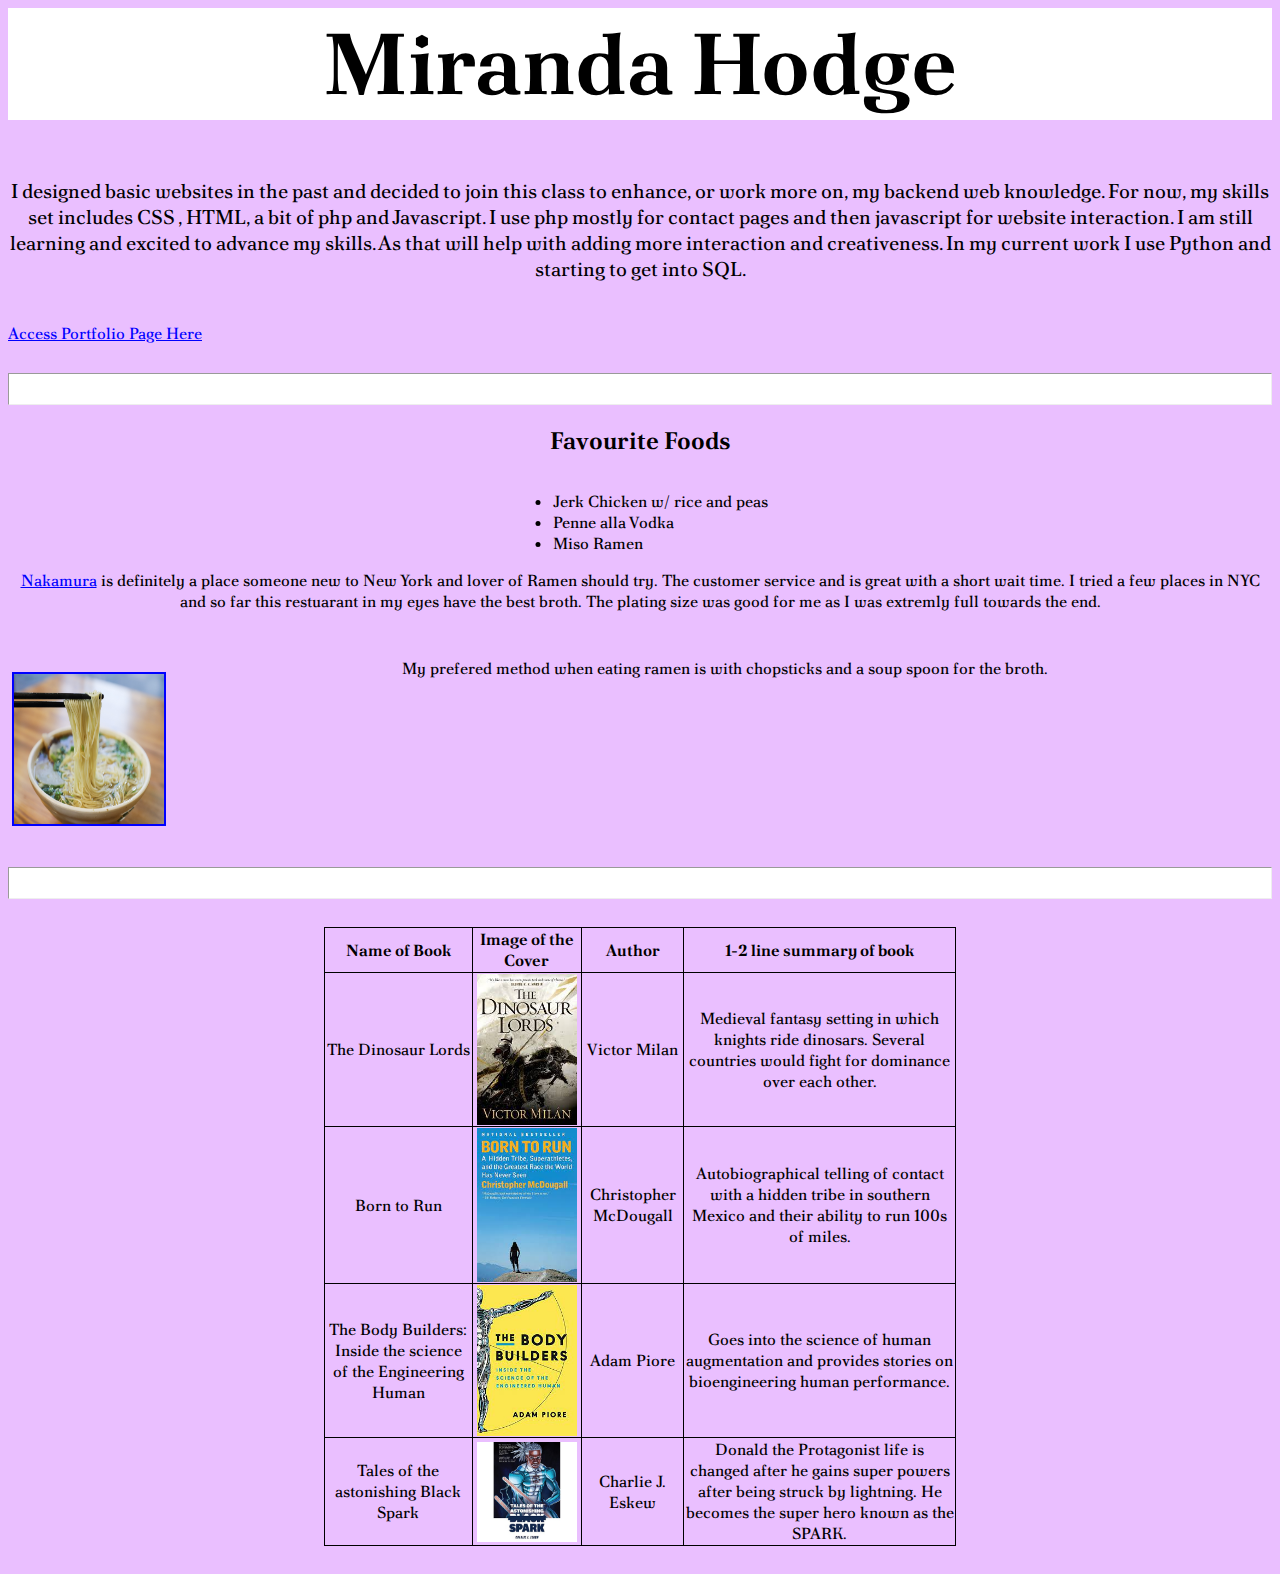
<file: index.html>
<html>

<header>
  <meta charset="utf-8">
  <title> Problem Set 1-1 HTML </title>
  <link rel="stylesheet" href="style.css">
  <link rel="preconnect" href="https://fonts.googleapis.com">
  <link rel="preconnect" href="https://fonts.gstatic.com" crossorigin>
  <link href="https://fonts.googleapis.com/css2?family=Poltawski+Nowy:wght@500&display=swap" rel="stylesheet">
</header>
<body>
<h1>Miranda Hodge</h1>

<!---A paragraph about why you wanted to take this class and any web programming and/or software development skills you already have.-->

<div class ="paragraph_header" >
<p>I designed basic websites in the past and decided to join this class to enhance, or work more on, my backend web knowledge.  For now, my skills set includes CSS , HTML, a bit of php and Javascript. I use php mostly for contact pages and then javascript for website interaction. I am still learning and excited to advance my skills. As that will help with adding more interaction and creativeness. In my current work I use Python and starting to get into SQL. </p>
<br>
<a href ="https://mirandah111.github.io/about/portfolio.html">Access Portfolio Page Here</a>
</div>
<br>
<hr>
<!--A list of your 3 favorite foods--->

<h2>Favourite Foods</h2>
<ul>
  <li>Jerk Chicken w/ rice and peas</li>
  <li>Penne alla Vodka</li>
  <li>Miso Ramen</li>

</ul>

<br>
<!--A link to your favorite restaurant -->

<center>
<a href ="https://www.nakamuranyc.com/">Nakamura</a>
<span>is definitely a place someone new to New York and lover of Ramen should try. The customer service and is great with a short wait time. I tried a few places in NYC and so far this restuarant in my eyes have the best broth. The plating size was good for me as I was extremly full towards the end. </span>

</center>


<!--An image of your favorite food with a few lines about your favorite way to serve/eat it. The text should wrap around the right side of the image.-->




<div class="imgcontainer">
    <img src= "img/ramen.jpg" alt >

  <p> My prefered method when eating ramen is with chopsticks and a soup spoon for the broth. </p>

</div>


<hr>


<!---A table that contains the following data about 4 of your favorite books. Each should include-->
<div class="tablecontainer">  
<table>
  <tr>
    <th>Name of Book</th>
    <th>Image of the Cover</th>
    <th>Author</th>
    <th>1-2 line summary of book</th>
  </tr>
  <tr>
    <td>The Dinosaur Lords</td>
    <td valign="middle" align="center"> <img src="img/Dinolords.jpeg" width="100" /></td>
    <td>Victor Milan</td>
    <td>Medieval fantasy setting in which knights ride dinosars. Several countries would fight for dominance over each other. </td>
  </tr>
  <tr>
    <td>Born to Run</td>
    <td valign="middle" align="center"> <img src="img/borntorun.jpeg" width="100" /></td>
    <td>Christopher McDougall</td>
    <td>Autobiographical telling of contact with a hidden tribe in southern Mexico and their ability to run 100s of miles.</td>
  </tr>
  <tr>
    <td>The Body Builders: Inside the science of the Engineering Human</td>
    <td valign="middle" align="center"> <img src="img/bodybuilder.jpeg" width="100" /></td>
    <td>Adam Piore</td>
    <td>Goes into the science of human augmentation and provides stories on bioengineering human performance.</td>
  </tr>
  <tr>
    <td>Tales of the astonishing Black Spark</td>
    <td valign="middle" align="center"> <img src="img/blackspark.jpeg" width="100" /></td>
    <td>Charlie J. Eskew</td>
    <td>Donald the Protagonist life is changed after he gains super powers after being struck by lightning. He becomes the super hero known as the SPARK.</td>
  </tr>
</table>


</div>
</div>
</body>
</html>
</file>
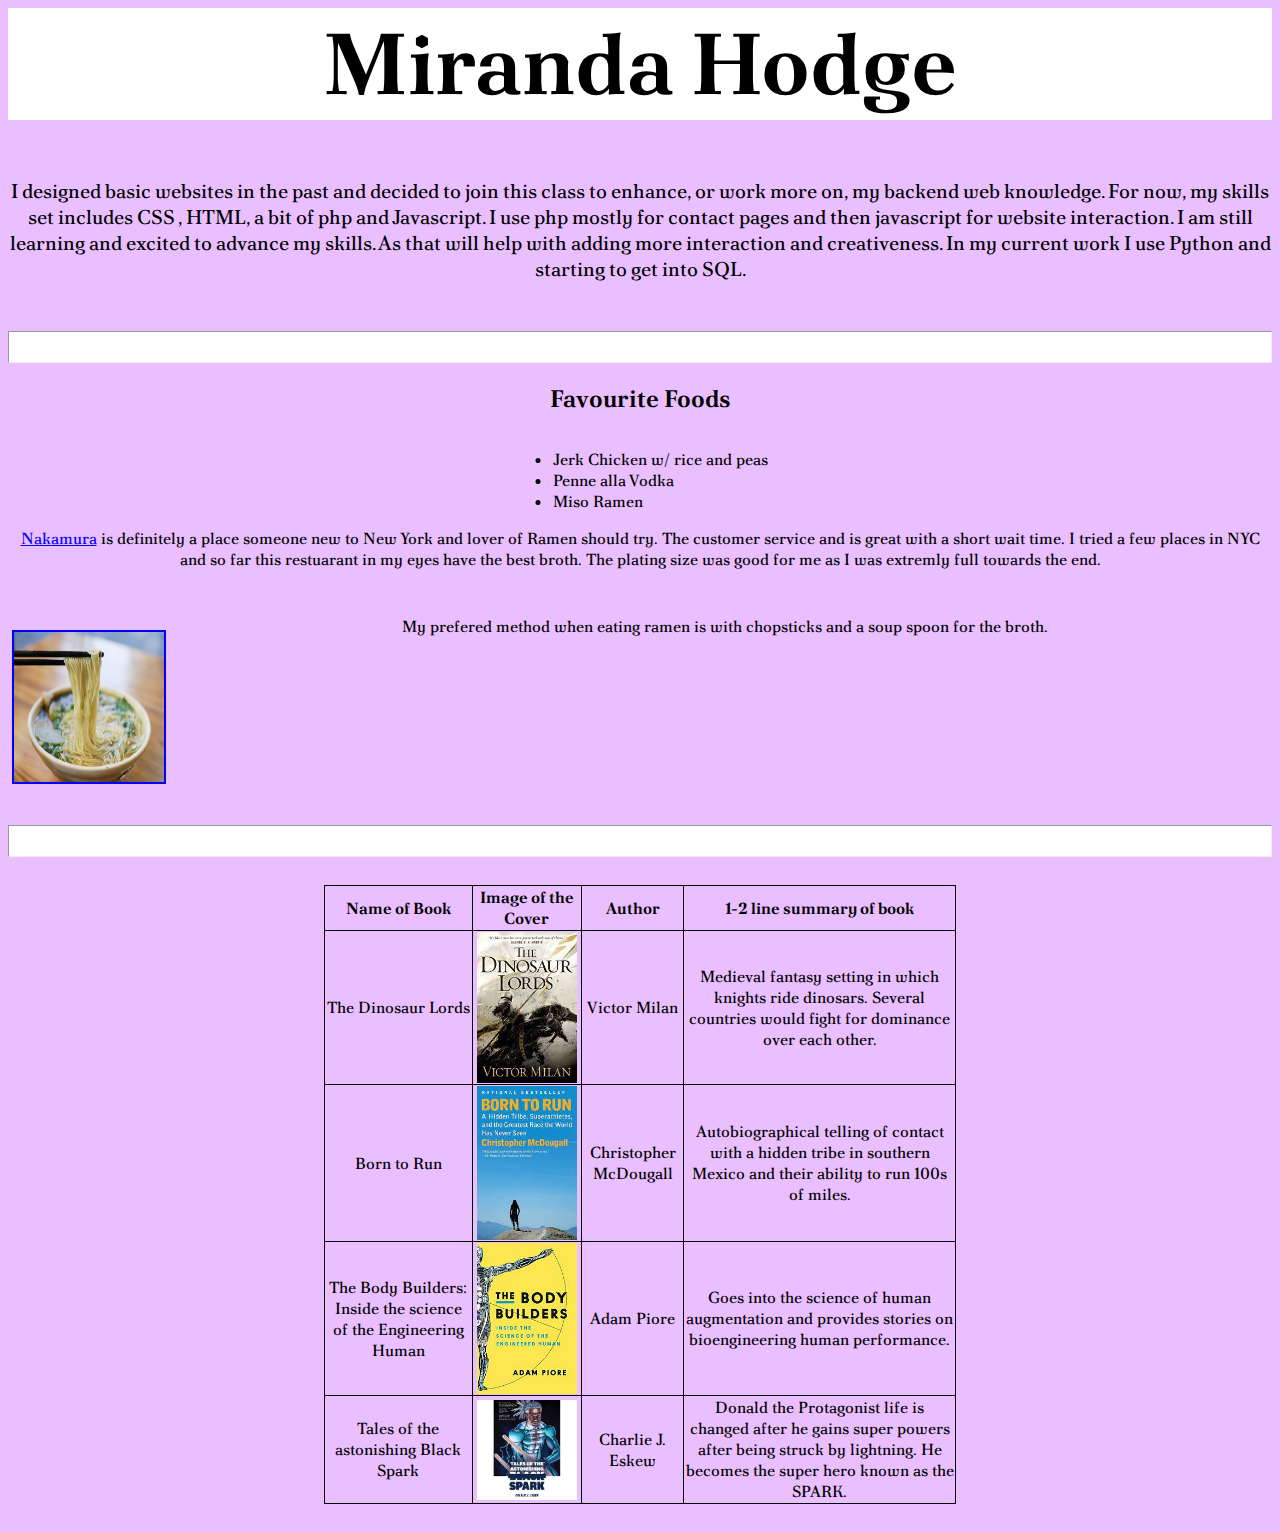
<file: about.html>
<html>

<header>
	<meta charset="utf-8">
	<title> Problem Set 1-1 HTML </title>
	<link rel="stylesheet" href="style.css">
	<link rel="preconnect" href="https://fonts.googleapis.com">
	<link rel="preconnect" href="https://fonts.gstatic.com" crossorigin>
	<link href="https://fonts.googleapis.com/css2?family=Poltawski+Nowy:wght@500&display=swap" rel="stylesheet">
</header>
<body>
<h1>Miranda Hodge</h1>

<!---A paragraph about why you wanted to take this class and any web programming and/or software development skills you already have.-->

<div class ="paragraph_header" >
<p>I designed basic websites in the past and decided to join this class to enhance, or work more on, my backend web knowledge.  For now, my skills set includes CSS , HTML, a bit of php and Javascript. I use php mostly for contact pages and then javascript for website interaction. I am still learning and excited to advance my skills. As that will help with adding more interaction and creativeness. In my current work I use Python and starting to get into SQL. </p>
</div>
<br>
<hr>
<!--A list of your 3 favorite foods--->

<h2>Favourite Foods</h2>
<ul>
	<li>Jerk Chicken w/ rice and peas</li>
	<li>Penne alla Vodka</li>
	<li>Miso Ramen</li>

</ul>

<br>
<!--A link to your favorite restaurant -->

<center>
<a href ="https://www.nakamuranyc.com/">Nakamura</a>
<span>is definitely a place someone new to New York and lover of Ramen should try. The customer service and is great with a short wait time. I tried a few places in NYC and so far this restuarant in my eyes have the best broth. The plating size was good for me as I was extremly full towards the end. </span>
</center>


<!--An image of your favorite food with a few lines about your favorite way to serve/eat it. The text should wrap around the right side of the image.-->




<div class="imgcontainer">
    <img src= "img/ramen.jpg" alt >

	<p> My prefered method when eating ramen is with chopsticks and a soup spoon for the broth. </p>

</div>


<hr>


<!---A table that contains the following data about 4 of your favorite books. Each should include-->
<div class="tablecontainer">	
<table>
  <tr>
    <th>Name of Book</th>
    <th>Image of the Cover</th>
    <th>Author</th>
    <th>1-2 line summary of book</th>
  </tr>
  <tr>
    <td>The Dinosaur Lords</td>
    <td valign="middle" align="center"> <img src="img/Dinolords.jpeg" width="100" /></td>
    <td>Victor Milan</td>
    <td>Medieval fantasy setting in which knights ride dinosars. Several countries would fight for dominance over each other. </td>
  </tr>
  <tr>
    <td>Born to Run</td>
    <td valign="middle" align="center"> <img src="img/borntorun.jpeg" width="100" /></td>
    <td>Christopher McDougall</td>
    <td>Autobiographical telling of contact with a hidden tribe in southern Mexico and their ability to run 100s of miles.</td>
  </tr>
  <tr>
    <td>The Body Builders: Inside the science of the Engineering Human</td>
    <td valign="middle" align="center"> <img src="img/bodybuilder.jpeg" width="100" /></td>
    <td>Adam Piore</td>
    <td>Goes into the science of human augmentation and provides stories on bioengineering human performance.</td>
  </tr>
  <tr>
    <td>Tales of the astonishing Black Spark</td>
    <td valign="middle" align="center"> <img src="img/blackspark.jpeg" width="100" /></td>
    <td>Charlie J. Eskew</td>
    <td>Donald the Protagonist life is changed after he gains super powers after being struck by lightning. He becomes the super hero known as the SPARK.</td>
  </tr>
</table>


</div>
</div>
</body>
</html>
</file>
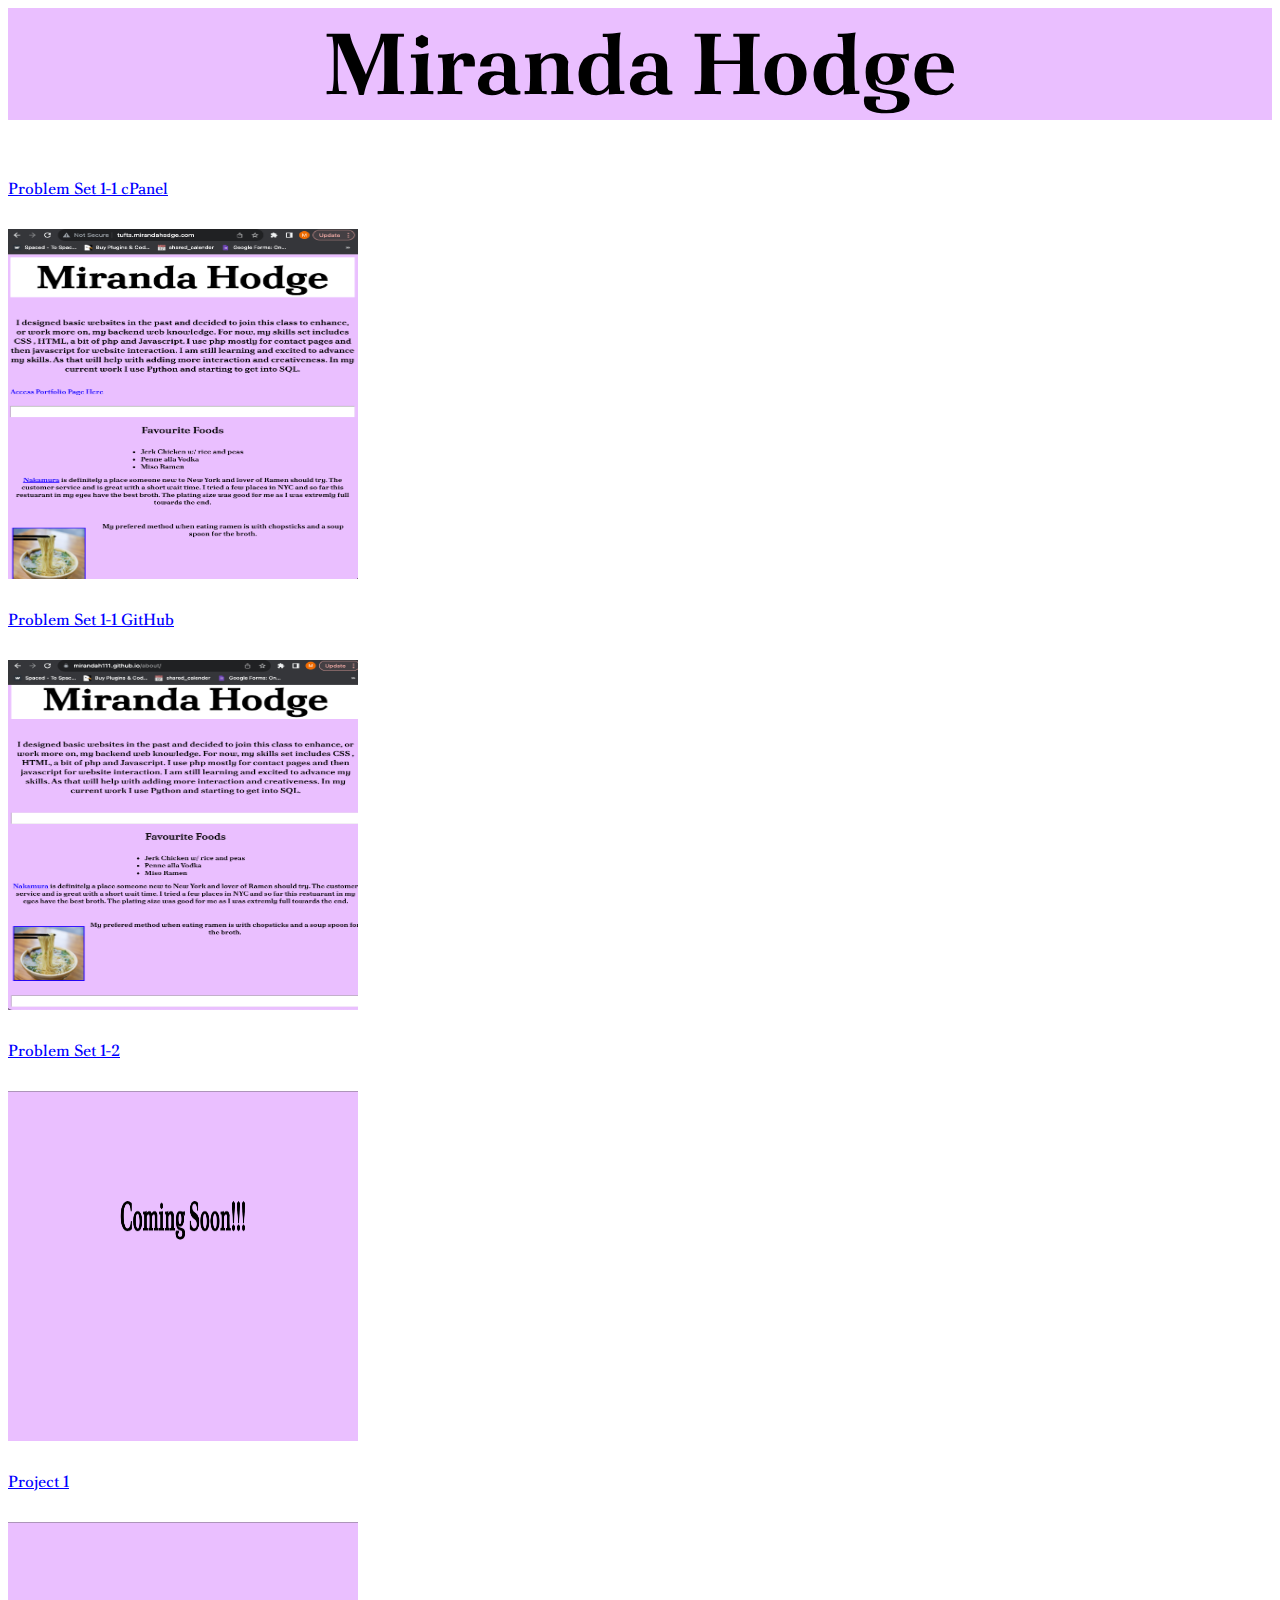
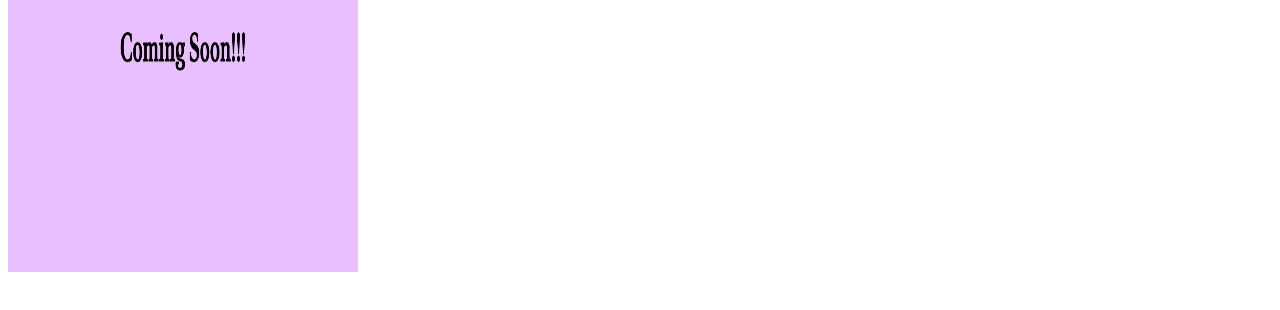
<file: portfolio.html>
<html>

<header>
	<meta charset="utf-8">
	<title> Problem Set 1-1 HTML </title>
	<link rel="stylesheet" href="portfoliostyle.css"> 
	<link rel="preconnect" href="https://fonts.googleapis.com">
	<link rel="preconnect" href="https://fonts.gstatic.com" crossorigin>
	<link href="https://fonts.googleapis.com/css2?family=Poltawski+Nowy:wght@500&display=swap" rel="stylesheet">
</header>
<body>
  <h1>Miranda Hodge</h1>
<a href ="http://tufts.mirandahodge.com/">Problem Set 1-1  cPanel</a>
 <div class="imgcontainer_portfolio">
    <img src= "img/screenshots/cpanel_SS.png" alt >


</div>
 <!--exact links-->
<br>
<a href ="https://mirandah111.github.io/about/">Problem Set 1-1  GitHub</a> <!--exact links -->
<div class="imgcontainer_portfolio">
    <img src= "img/screenshots/github_SS.png" alt >


</div>
<br>
<a href ="problem_Set 1-2.html">Problem Set 1-2</a>
<div class="imgcontainer_portfolio">
    <img src= "img/screenshots/comingsoon_SS.png" alt >


</div>
<br>
<a href ="project1.html">Project 1</a>
<div class="imgcontainer_portfolio">
    <img src= "img/screenshots/comingsoon_SS.png" alt >


</div>

</body>
</html>
</file>
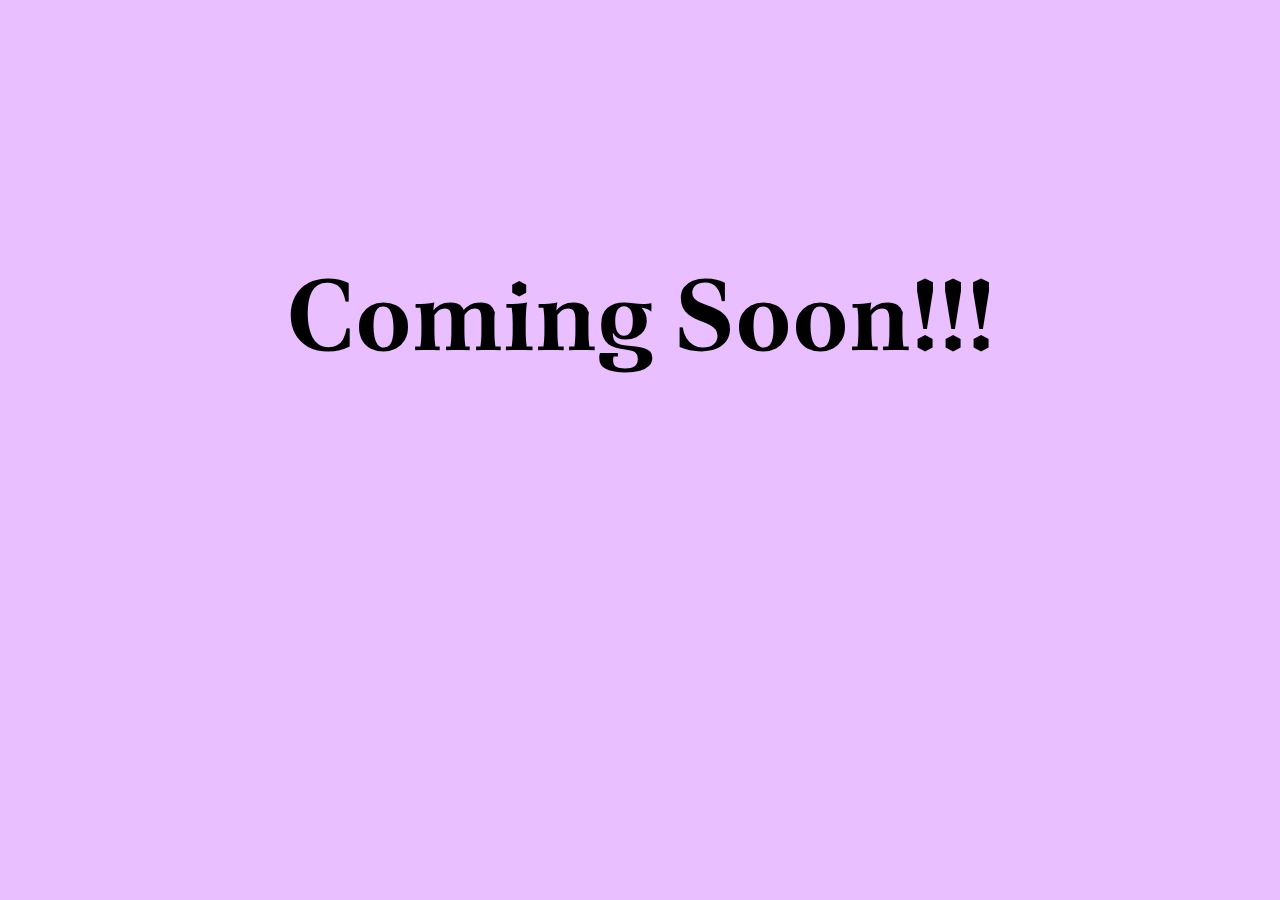
<file: problem_Set 1-2.html>
<html>

<header>
	<meta charset="utf-8">
	<title> Problem Set 1-2 </title>
	<link rel="stylesheet" href="style.css"> 
	<link rel="preconnect" href="https://fonts.googleapis.com">
	<link rel="preconnect" href="https://fonts.gstatic.com" crossorigin>
	<link href="https://fonts.googleapis.com/css2?family=Poltawski+Nowy:wght@500&display=swap" rel="stylesheet">
</header>
<body>
  <h3>Coming Soon!!!</h3>


</div>

</body>
</html>
</file>
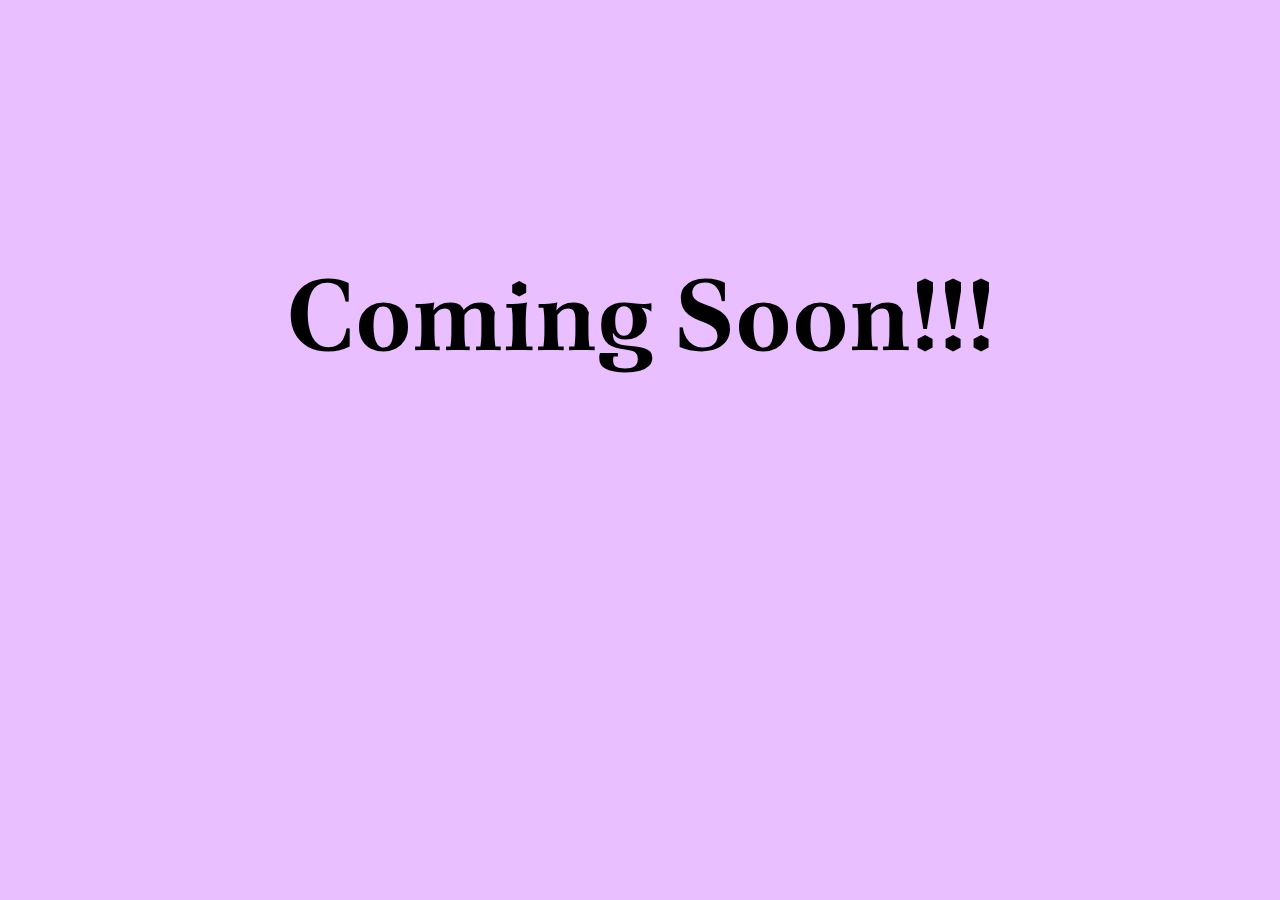
<file: project1.html>
<html>

<header>
	<meta charset="utf-8">
	<title> Project 1 </title>
	<link rel="stylesheet" href="style.css"> 
	<link rel="preconnect" href="https://fonts.googleapis.com">
	<link rel="preconnect" href="https://fonts.gstatic.com" crossorigin>
	<link href="https://fonts.googleapis.com/css2?family=Poltawski+Nowy:wght@500&display=swap" rel="stylesheet">
</header>
<body>
  <h3>Coming Soon!!!</h3>


</div>

</body>
</html>
</file>
<file: style.css>
/**MAIN*/

body{
	vertical-align: middle;
	background-color:#eabfff;
	color:#000;
	font-family: 'Poltawski Nowy', serif;
}


h1{
	font-size: 86px;
	background-color: #fff;
}

a{
	color:blue;
	
}

/*Aligning Heading and paragraphs to center*/

p,h1, h2, h3{
	text-align:center;

}

h3{
	font-size: 100px;
	margin-top:250px;
}

hr{
	height: 30px;
	background-color:white;
}

/*HEADER */
.paragraph_header p {
	font-size: 20px;
	font-style: bold;
}

/*UNORDERED LIST*/

ul {
  display: inline-block;
  margin-left: 50%;
  transform: translateX(-50%); 
}


/*TO SIZE AND FLOAT IMAGE AROUND TEXT*/
.imgcontainer img {
	display:inline-block;
    width: 150px;
    height: 150px;
    
    float: left;   
margin: 30px 12px 3px 4px;   
border: 2px solid blue;  
}   
}

.imgcontainer p{
	text-align:right;

	margin-bottom:25px;
	margin-top:-80px;
	margin-right:10%;
}

.imgcontainer{
	display:inline-block;;
    width:100%;
    margin:30px auto;
    
    
}

.imgcontainer_portfolio img {
	
    width: 150px;
    height: 150px;
    
   
}


.imgcontainer_portfolio{
	display:inline-block;;
    width:100%;
    margin:30px auto;
    
    
}

/* TABLE SECTION */
.tablecontainer {
    display:inline-block;
    width:100%;
    margin:20px auto;
    background-color: #eabfff;
}

table, th, td {
	text-align:center;
  	border:1px solid #000;
  	border-collapse: collapse;
}

table{
	margin-right: auto;
	margin-left:auto;
	width:50%;
}
</file>
<file: portfoliostyle.css>
/**MAIN*/

body{
	vertical-align: middle;
	background-color:#fff;
	color:#000;
	font-family: 'Poltawski Nowy', serif;
}


h1{
	font-size: 86px;
	background-color: #eabfff;
}

a{
	color:blue;
	
}

/*Aligning Heading and paragraphs to center*/

p,h1, h2, h3{
	text-align:center;

}

h3{
	font-size: 100px;
	margin-top:250px;
}

hr{
	height: 30px;
	background-color:white;
}

/*HEADER */
.paragraph_header p {
	font-size: 20px;
	font-style: bold;
}

/*UNORDERED LIST*/

ul {
  display: inline-block;
  margin-left: 50%;
  transform: translateX(-50%); 
}


/*TO SIZE AND FLOAT IMAGE AROUND TEXT*/
.imgcontainer img {
	display:inline-block;
    width: 150px;
    height: 150px;
    
    float: left;   
margin: 30px 12px 3px 4px;   
border: 2px solid blue;  
}   
}

.imgcontainer p{
	text-align:right;

	margin-bottom:25px;
	margin-top:-80px;
	margin-right:10%;
}

.imgcontainer{
	display:inline-block;;
    width:100%;
    margin:30px auto;
    
    
}

.imgcontainer_portfolio img {
	
    width: 350px;
    height: 350px;
    
   
}


.imgcontainer_portfolio{
	display:inline-block;;
    width:100%;
    margin:30px auto;
    
    
}

/* TABLE SECTION */
.tablecontainer {
    display:inline-block;
    width:100%;
    margin:20px auto;
    background-color: #eabfff;
}

table, th, td {
	text-align:center;
  	border:1px solid #000;
  	border-collapse: collapse;
}

table{
	margin-right: auto;
	margin-left:auto;
	width:50%;
}
</file>
